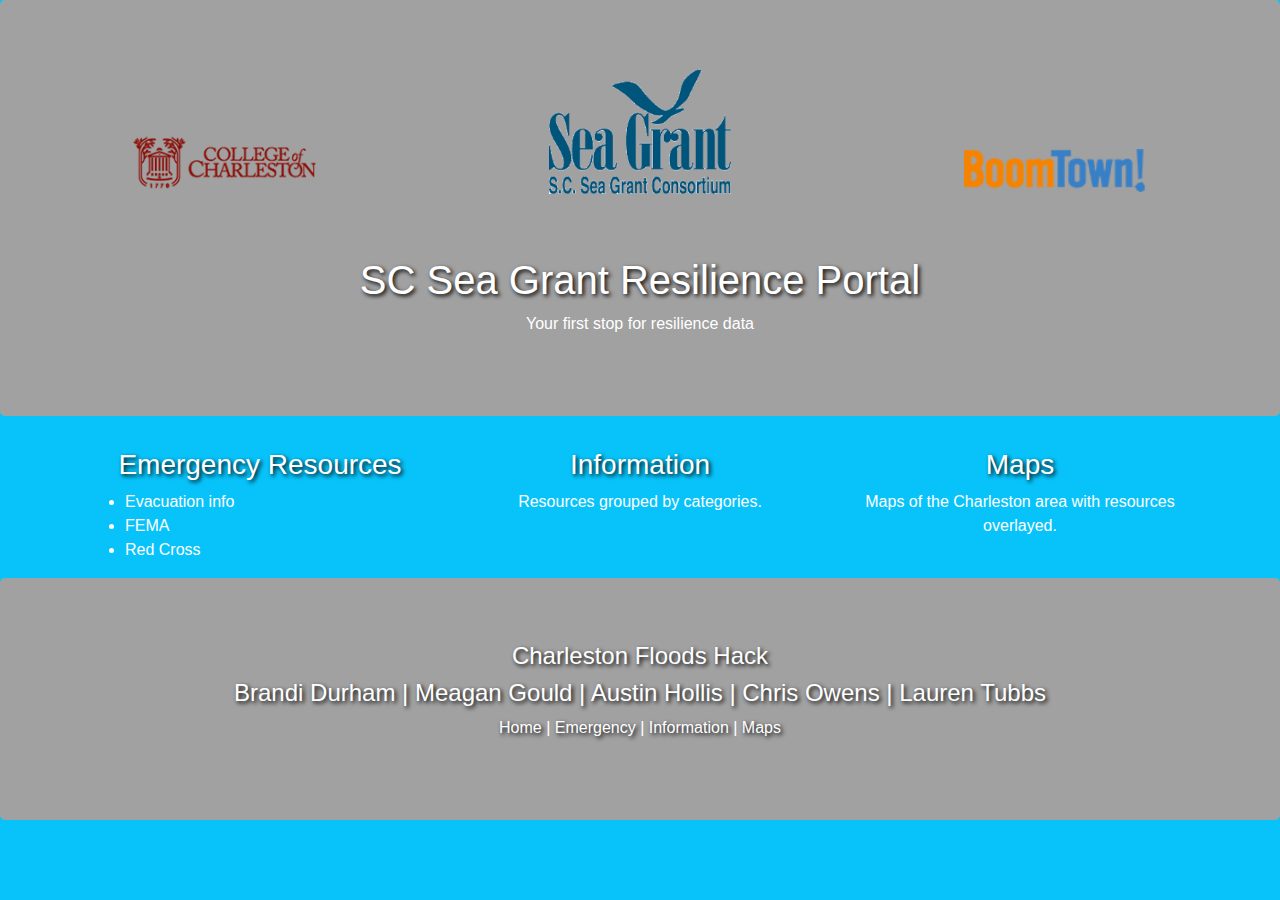
<file: index.html>
<!DOCTYPE html>
<html>
  <head>
    <meta charset="UTF-8">
    <title>title</title>
    <link rel="stylesheet" href="https://maxcdn.bootstrapcdn.com/bootstrap/4.1.3/css/bootstrap.min.css">
    <link rel="stylesheet" type="text/css" href="stylesheet.css">
  </head>

  <body>

      <div class="jumbotron text-center">

        <div class="row">
          <div class="column">
            <img src="images/cofc_logo.png" alt="CofC Logo" style="width:45%">
          </div>
          <div class="column">
            <img src="images/sea_grant_logo.png" alt="SC Sea Grant Logo" style="width:45%">
          </div>
          <div class="column">
            <img src="images/boomtown_logo.png" alt="Boomtown Logo" style="width:45%; padding-top:80px;">
          </div>
        </div>

        <h1>SC Sea Grant Resilience Portal</h1>
        <p>Your first stop for resilience data</p>
      </div>

    <div class="container">

      <div>
        <div class="row">
          <div class="col-sm-4">
            <h3  style="text-align: center;"><a href="emergency/emergency_index.html">Emergency Resources</a></h3>
            <ul style="text-align: left;">
              <li> Evacuation info </li>
              <li> FEMA </li>
              <li> Red Cross </li>
            </ul>
          </div>
          <div class="col-sm-4"  style="text-align: center;">
            <h3><a href="information/information_index.html">Information</a></h3>
            <p>Resources grouped by categories.</p>
          </div>
          <div class="col-sm-4"  style="text-align: center;">
            <h3><a href="maps/maps_index.html">Maps</a></h3>
            <p>Maps of the Charleston area with resources overlayed.</p>
          </div>
        </div>
      </div>
      </div>
        <div class="jumbotron text-center" style="margin-bottom:0; background-color: #A1A1A1">
          <h4>Charleston Floods Hack</h4>
          <h4>Brandi Durham | Meagan Gould | Austin Hollis | Chris Owens | Lauren Tubbs</h4>
          <p><a href="index.html">Home   </a>   |   <a href="emergency/emergency_index.html">Emergency      </a>   |    <a href="information/information_index.html">Information      </a>   |    <a href="maps/maps_index.html">Maps </a></p>
        </div>

  </body>
</html>
</file>
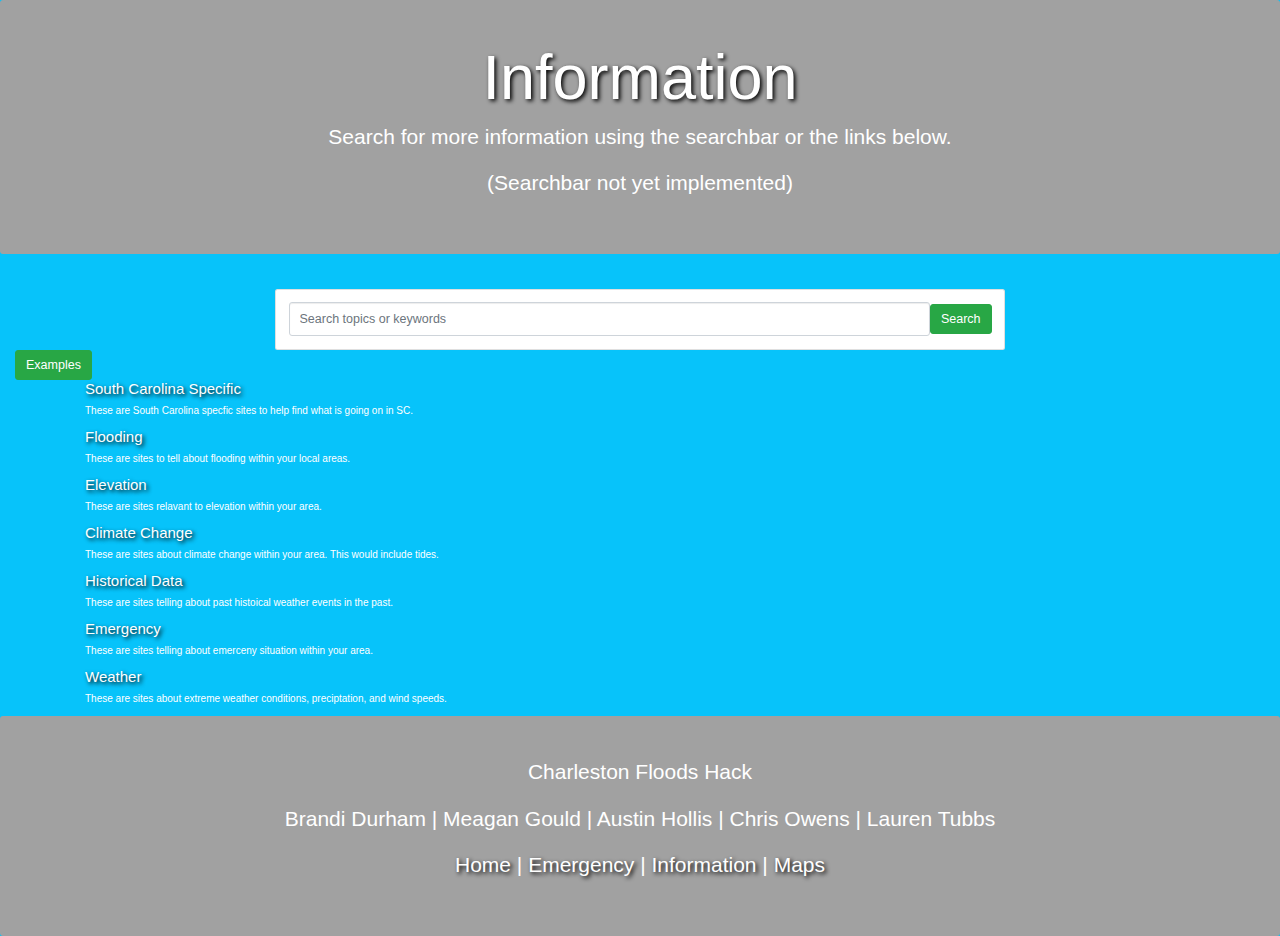
<file: information_indexV2.html>
<!DOCTYPE html>
<html lang="en">
<head>
  <title>Information</title>
  <meta charset="utf-8">
  <meta name="viewport" content="width=device-width, initial-scale=1">
  <link rel="stylesheet" href="https://maxcdn.bootstrapcdn.com/bootstrap/3.3.7/css/bootstrap.min.css">
  <link rel="stylesheet" type="text/css" href="stylesheet.css">
  <script src="https://ajax.googleapis.com/ajax/libs/jquery/3.3.1/jquery.min.js"></script>
  <script src="https://maxcdn.bootstrapcdn.com/bootstrap/3.3.7/js/bootstrap.min.js"></script>
  <link href="//maxcdn.bootstrapcdn.com/bootstrap/4.1.1/css/bootstrap.min.css" rel="stylesheet" id="bootstrap-css">
  <script src="//maxcdn.bootstrapcdn.com/bootstrap/4.1.1/js/bootstrap.min.js"></script>
  <script src="//cdnjs.cloudflare.com/ajax/libs/jquery/3.2.1/jquery.min.js"></script>
</head>
<body style="background-color: #07C3FA;">

<div class="jumbotron text-center" style="background-color: #A1A1A1;">
  <h1 style="color:white">Information</h1>
  <p style="color:white">Search for more information using the searchbar or the links below.</p>
  <p style="color:white">(Searchbar not yet implemented)</p>
</div>

  <link rel="stylesheet" href="https://use.fontawesome.com/releases/v5.1.0/css/all.css" integrity="sha384-lKuwvrZot6UHsBSfcMvOkWwlCMgc0TaWr+30HWe3a4ltaBwTZhyTEggF5tJv8tbt" crossorigin="anonymous">
  <div class="container">
    <br/>
	  <div class="row justify-content-center">
      <div class="col-12 col-md-10 col-lg-8">
        <form class="card card-sm">
          <div class="card-body row no-gutters align-items-center">
            <div class="col">
              <input class="form-control form-control-lg form-control-borderless" type="search" placeholder="Search topics or keywords">
            </div>
            <div class="col-auto">
              <button class="btn btn-lg btn-success" type="submit">Search</button>
            </div>
          </div>
        </form>
      </div>
    </div>
  </div>
  <div>
    <div class="col-auto">
      <button class="btn btn-lg btn-success" type="submit" Onclick="window.location.href='https://www.austinh2.sgedu.site/information/view.php/'">
        Examples
      </button>
    </div>
  </div>


<div class="container">
  <div class="row">
    <div class="col-sm-12">
      <h4 style="color:white"><a style="color:white" href="sc-specific.html">South Carolina Specific</a></h4>
      <p style="color:white">These are South Carolina specfic sites to help find what is going on in SC.</p>
    </div>
  </div>
</div>

<div class="container">
  <div class="row">
    <div class="col-sm-12">
      <h4 style="color:white"><a style="color:white" href="flooding.html">Flooding</a></h4>
      <p style="color:white">These are sites to tell about flooding within your local areas.</p>
    </div>
  </div>
</div>

<div class="container">
  <div class="row">
    <div class="col-sm-12">
      <h4 style="color:white"><a style="color:white" href="elevation.html">Elevation</a></h4>
      <p style="color:white">These are sites relavant to elevation within your area.</p>
    </div>
  </div>
</div>

<div class="container">
  <div class="row">
    <div class="col-sm-12">
      <h4 style="color:white"><a style="color:white" href="climate_change.html">Climate Change</a></h4>
      <p style="color:white">These are sites about climate change within your area. This would include tides.</p>
    </div>
  </div>
</div>

<div class="container">
  <div class="row">
    <div class="col-sm-12">
      <h4 style="color:white"><a style="color:white" href="historical.html">Historical Data</a></h4>
      <p style="color:white">These are sites telling about past histoical weather events in the past.</p>
    </div>
  </div>
</div>

<div class="container">
  <div class="row">
    <div class="col-sm-12">
      <h4 style="color:white"><a style="color:white" href="emergency.html">Emergency</a></h4>
      <p style="color:white">These are sites telling about emerceny situation within your area.</p>
    </div>
  </div>
</div>

<div class="container">
  <div class="row">
    <div class="col-sm-12">
      <h4 style="color:white"><a style="color:white" href="weather.html">Weather</a></h4>
      <p style="color:white">These are sites about extreme weather conditions, preciptation, and wind speeds.</p>
    </div>
  </div>
</div>

<div class="jumbotron text-center" style="margin-bottom:0; background-color: #A1A1A1">
  <p style="color:white"><b>Charleston Floods Hack</b></p>
  <p style="color:white">Brandi Durham | Meagan Gould | Austin Hollis | Chris Owens | Lauren Tubbs</p>
  <p style="color:white"><a style="color:white" href="../index.html">Home    </a>   |
    <a style="color:white" href="../emergency/emergency_index.html">Emergency      </a>   |
    <a style="color:white" href="information_index.html">Information      </a>   |
    <a style="color:white" href="../maps/maps_index.html">Maps </a>
  </p>
</div>

</body>



</html>
</file>
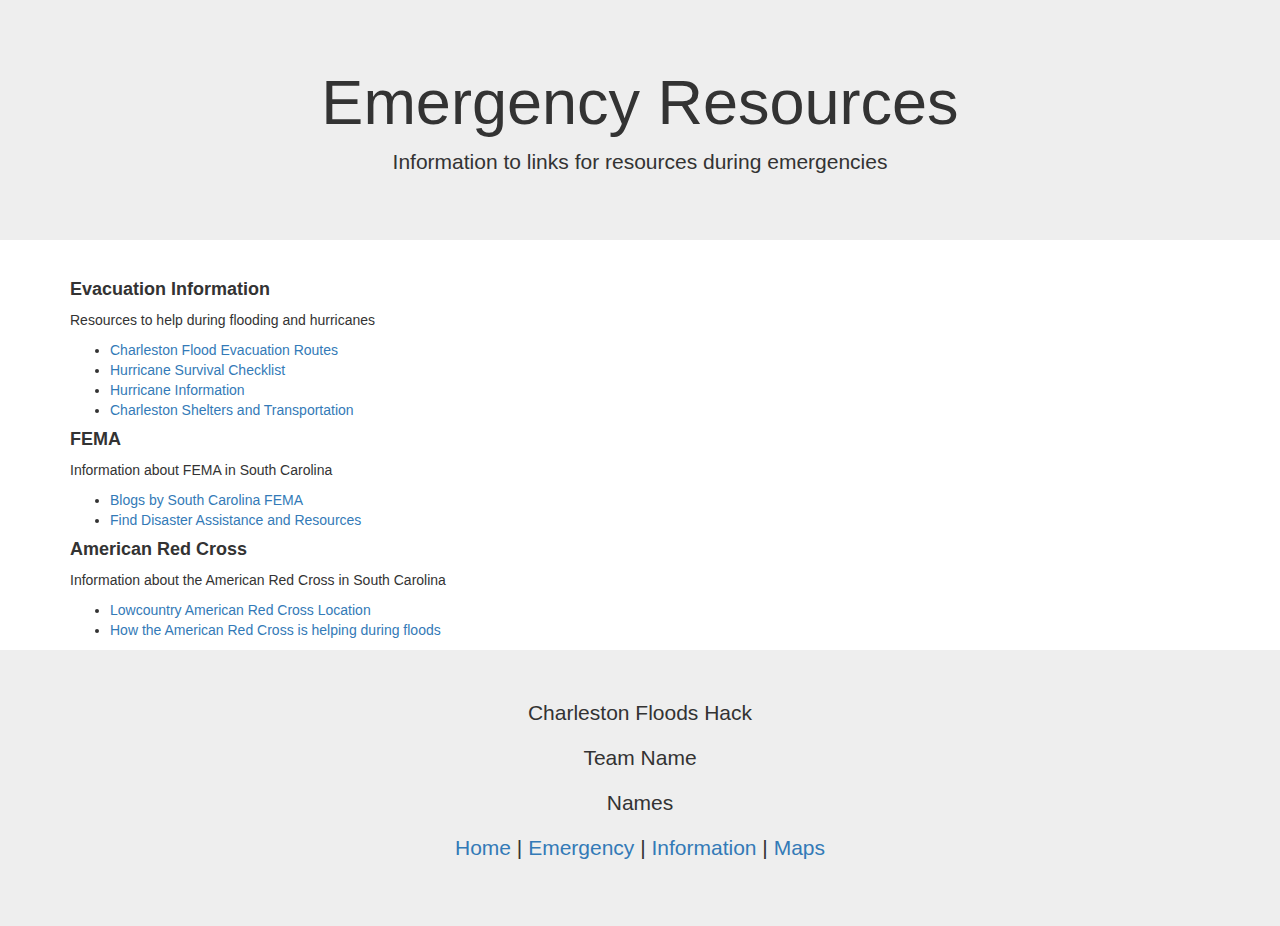
<file: emergency/emergency_index.html>
<!DOCTYPE html>
<html lang="en">
<head>
  <title>Emergency</title>
  <meta charset="utf-8">
  <meta name="viewport" content="width=device-width, initial-scale=1">
  <link rel="stylesheet" href="https://maxcdn.bootstrapcdn.com/bootstrap/3.3.7/css/bootstrap.min.css">
  <script src="https://ajax.googleapis.com/ajax/libs/jquery/3.3.1/jquery.min.js"></script>
  <script src="https://maxcdn.bootstrapcdn.com/bootstrap/3.3.7/js/bootstrap.min.js"></script>
</head>
<body>

<div class="jumbotron text-center">
  <h1>Emergency Resources</h1>
  <p>Information to links for resources during emergencies</p>
</div>

<div class="container">
  <div class="row">
    <div class="col-sm-12">
      <h4><b>Evacuation Information</b></h4>
      <p>Resources to help during flooding and hurricanes</p>
      <ul>
        <li><a href="https://www.postandcourier.com/hurricane-guide/charleston-area-evacuation-routes/article_65eea9c4-9195-11e7-85f1-e3092deb54bd.html"> Charleston Flood Evacuation Routes</a></li>
        <li><a href="http://www.live5news.com/story/12590216/heres-a-stock-up-checklist-for-your-hurricane-survival-kit"> Hurricane Survival Checklist</a></li>
        <li><a href="https://www.charlestoncounty.org/departments/emergency-management/hurricane.php#defining"> Hurricane Information</a></li>
        <li><a href="http://www.charleston-sc.gov/index.aspx?NID=1698"> Charleston Shelters and Transportation</a></li>

      </ul>
      <h4><b>FEMA</b></h4>
      <p>Information about FEMA in South Carolina</p>
        <ul>
        <li><a href="https://www.fema.gov/states/south-carolina"> Blogs by South Carolina FEMA</a></li>
        <li><a href="https://www.disasterassistance.gov"> Find Disaster Assistance and Resources</a></li>
      </ul>
      <h4><b>American Red Cross</b></h4>
        <p>Information about the American Red Cross in South Carolina</p>
        <ul>
        <li><a href="https://www.redcross.org/local/south-carolina/about-us/locations/lowcountry-sc.html"> Lowcountry American Red Cross Location</a></li>
        <li><a href="https://www.redcross.org/local/south-carolina/about-us/our-work/flooding.html"> How the American Red Cross is helping during floods</a></li>
      </ul>
    </div>


  </div>
</div>
<div class="jumbotron text-center" style="margin-bottom:0">
  <p>Charleston Floods Hack</p>
  <p>Team Name</p>
  <p>Names</p>
  <p><a href="../index.html">Home    </a>   |
    <a href="emergency_index.html">Emergency      </a>   |
    <a href="../information/information_index.html">Information      </a>   |
    <a href="../maps/maps_index.html">Maps </a>
  </p>
</div>
</body>
</html>
</file>
<file: stylesheet.css>
<style>
<head>
* {
    box-sizing: border-box;
}


.column {
    float: left;
    width: 33.33%;
    padding: 5px;
}

/* Clearfix (clear floats) */
.row::after {
    content: "";
    clear: both;
    display: table;
}
body {background-color:#07C3FA;}
.jumbotron {
  background-color: #A1A1A1;
}
p{color:white;}
ul{color:white;}
h4{color:white;text-shadow: 2px 2px 4px #000000;}
h1{color:white; text-shadow: 2px 2px 4px #000000;}
a{color:white;text-shadow: 2px 2px 4px #000000;}

</style>
</head>
</file>
